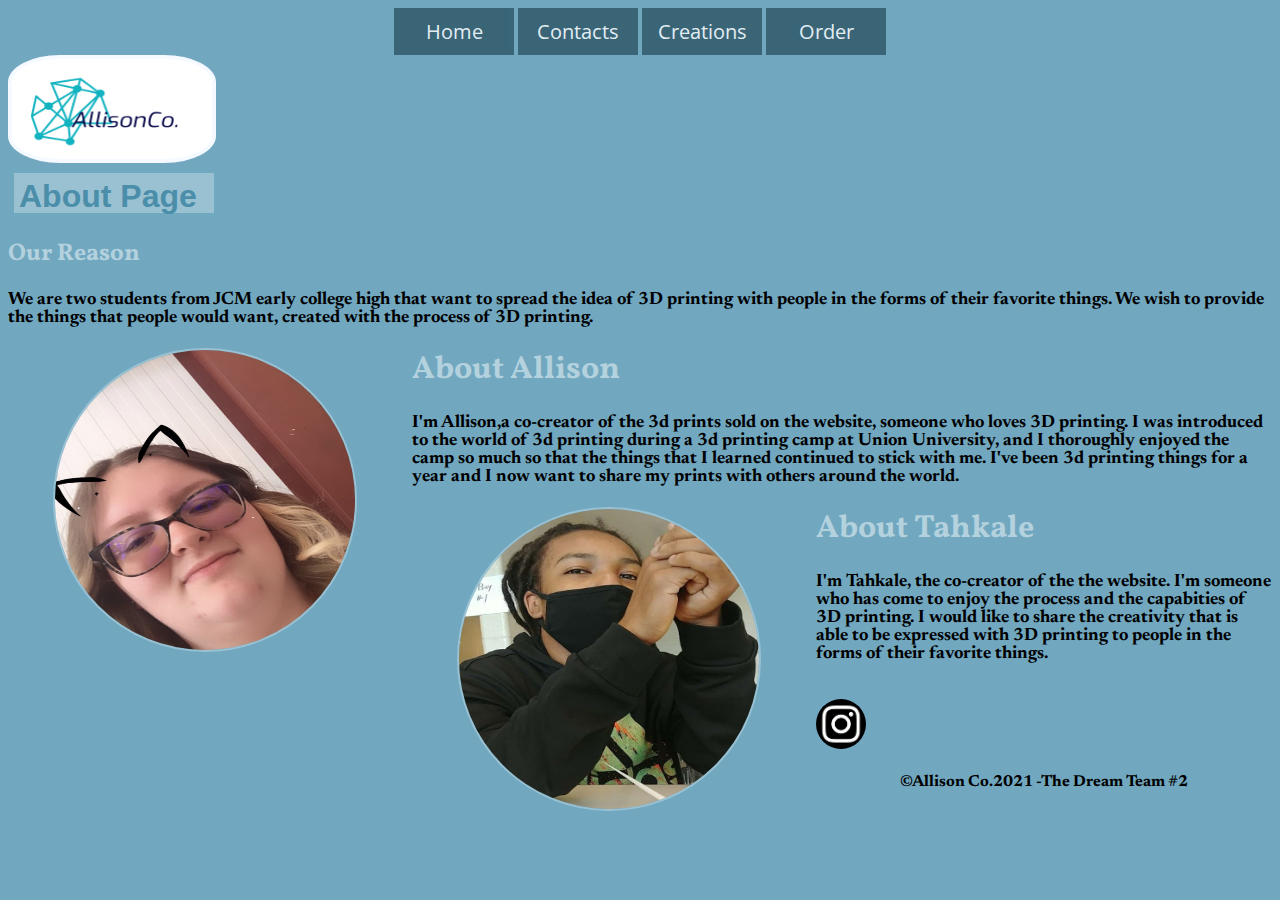
<file: project (1)/HtmlF/about.html>
<!DOCTYPE html>
<html>
  <head>
       <title>AllisonCo.About</title>
   <link rel="stylesheet" href="../CssF/about.css">
    <link rel="preconnect" href="https://fonts.googleapis.com">
<link rel="preconnect" href="https://fonts.gstatic.com" crossorigin>
<link href="https://fonts.googleapis.com/css2?family=Newsreader:wght@300&family=Vollkorn&display=swap" rel="stylesheet">
    <link rel="preconnect" href="https://fonts.googleapis.com">
    <link rel="preconnect" href="https://fonts.gstatic.com" crossorigin>
    <link href="https://fonts.googleapis.com/css2?family=Mandali&display=swap" rel="stylesheet">
    <link rel="preconnect" href="https://fonts.googleapis.com">
    <link rel="preconnect" href="https://fonts.gstatic.com" crossorigin>
    <link href="https://fonts.googleapis.com/css2?family=Open+Sans&display=swap" rel="stylesheet">
      </head>
            <body>
                      <header>
             <aside> 
              <nav class="Nav">
                   <ul>
                     <a class="bl" href="../index.html">Home</a>
                     <a class="bl" href="contacts.html">Contacts</a>
                     <a class="bl" href="creations.html">Creations</a>
                     <a class="bl" href="orders.html">Order</a>
                   </ul> 
                 </nav>
           </aside> 
                          <img src="../img/LogoIdea" class="logo" width="200" height="100">
      </header>    
            
              <h1 class="page-header">About Page</h1>
              <div class="ms">
                    <h2>Our Reason</h2>
                    <article>
                      <p class="Me">We are two students from JCM early college high that want to spread the idea of 3D printing with people in the forms of their favorite things. We wish to provide the things that people would want, created with the process of 3D printing.
                      
                    </article>
                </div>
              <!-- Allison -->
              <section class="Allison-About">
                   <img src="../img/Allison" width="300" height="300" class="A-pic">
                <div class="Bottom-card">
                      <h1 class="About-A">About Allison</h1>
                    
                      <p class="Me">
                        I'm Allison,a co-creator of the 3d prints sold on the website, someone who loves 3D printing. I was introduced to the world of 3d printing during a 3d printing camp at Union University, and I thoroughly enjoyed the camp so much so that the things that I learned continued to stick with me. I've been 3d printing things for a year and I now want to share my prints with others around the world.  
                      </p>
                </div>
               </section>
                <!-- /Allison -->
                <!-- Tahkale -->
              <section class="Tk-About">
                <img src="../img/Tk" width="300" height="300" class="A-pic">
                <div class="Bottom-card">
                      <h1 class="About-A">About Tahkale</h1>
                      <p class="Co-creator">I'm Tahkale, the co-creator of the the website. I'm someone who has come to enjoy the process and the capabities of 3D printing. I would like to share the creativity that is able to be expressed with 3D printing to people in the forms of their favorite things.</p>
                 </div>
              </section>
               <!-- /Tahkale -->
         <footer>
           <br>
              <a class="social-media" href="https://instagram.com/allison_3dprinting?utm_medium=copy_link" target="_blank">
       <img src="../img/instagram" width=50 height=50 class="instagram">
       </a>
              <h4 class="copyright"><span>&copy;</span>Allison Co.2021 -The Dream Team #2</h4>
      </footer>
      </body>
 </html>
</file>
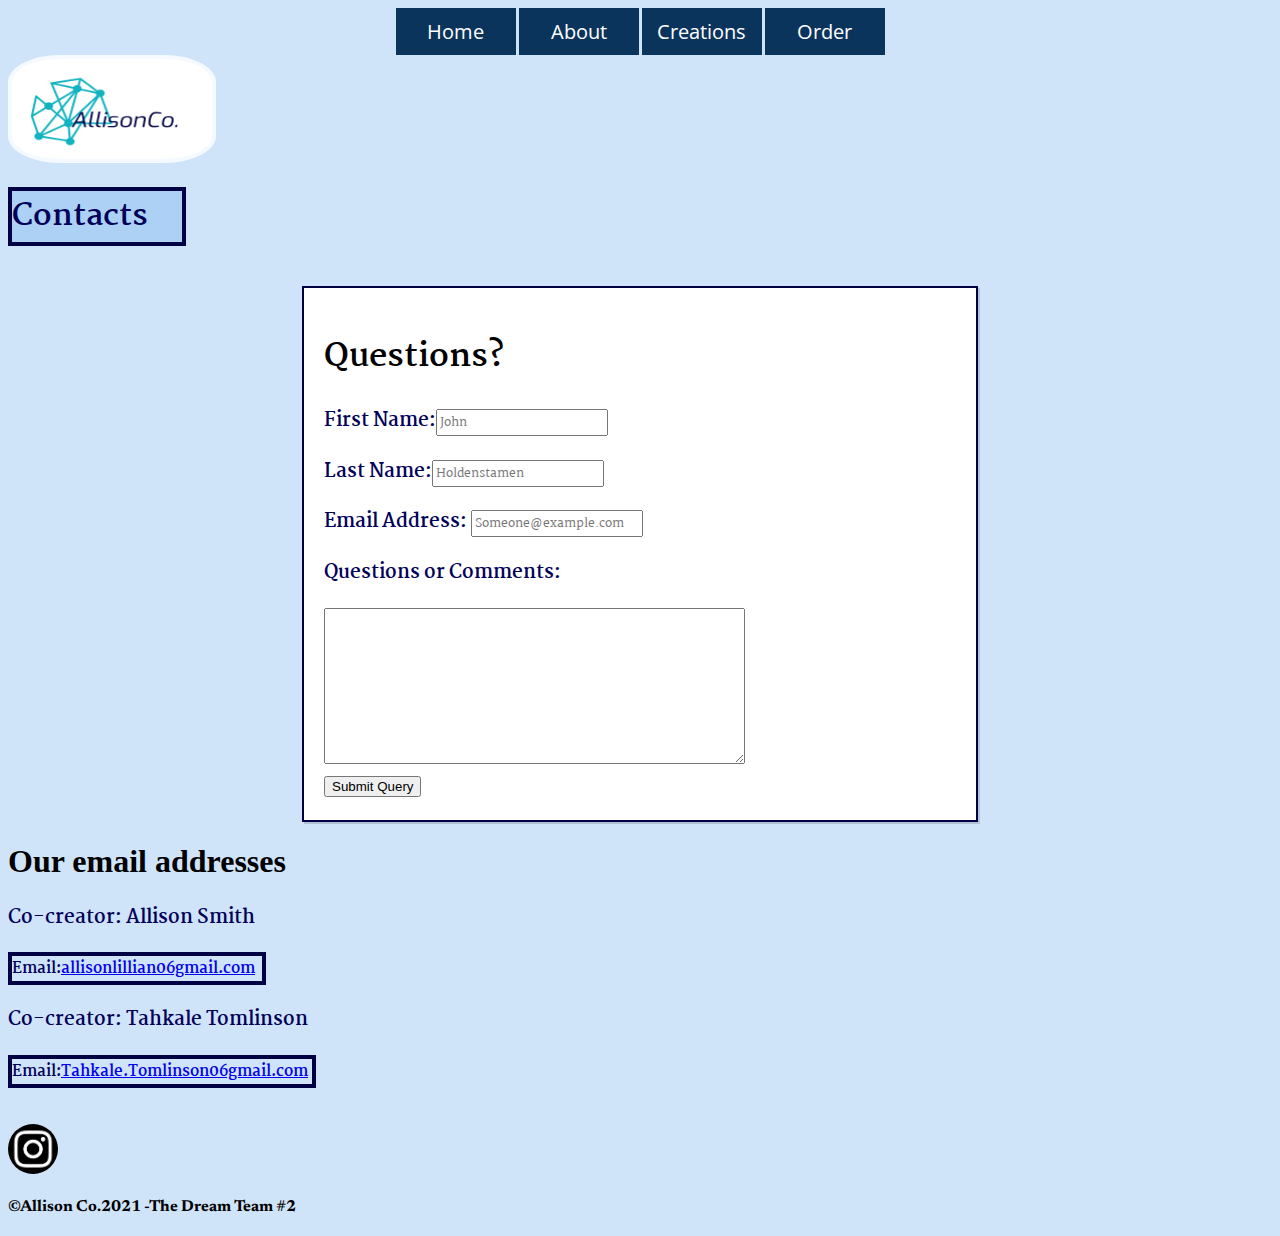
<file: project (1)/HtmlF/contacts.html>
<!DOCTYPE html>
<html>
  <head>
    <title>AllisonCo.Contact</title>
     <!-- Fonts -->
    <link rel="stylesheet" href="../CssF/contacts.css">   
    <link rel="preconnect" href="https://fonts.googleapis.com">
<link rel="preconnect" href="https://fonts.gstatic.com" crossorigin>
<link href="https://fonts.googleapis.com/css2?family=Newsreader:wght@300&display=swap" rel="stylesheet">
    <link rel="preconnect" href="https://fonts.googleapis.com">
    <link rel="preconnect" href="https://fonts.gstatic.com" crossorigin>
    <link href="https://fonts.googleapis.com/css2?family=Mandali&display=swap" rel="stylesheet">
    <link rel="preconnect" href="https://fonts.googleapis.com">
    <link rel="preconnect" href="https://fonts.gstatic.com" crossorigin>
    <link href="https://fonts.googleapis.com/css2?family=Open+Sans&display=swap" rel="stylesheet">
    <link href="https://fonts.googleapis.com/css2?family=Martel:wght@300;700&display=swap" rel="stylesheet">
     <!-- Fonts -->
  </head>
        <body>
          
           <header>
             <aside> 
                 <nav class="Nav">
                   <ul>
                       <a class="bl" href="../index.html">Home</a>
                     <a class="bl" href="about.html">About</a>
                     <a class="bl" href="creations.html">Creations</a>
                    <a class="bl" href="orders.html">Order</a>
                   </ul> 
                 </nav>
           </aside> 
             <img src="../img/LogoIdea" class="logo" width="200" height="100">
      </header>
                <h1 class="header">Contacts</h1>
          <!-- Contact form -->
          <section class="OS">
      <div class="OS-text">
        <form>
            <h1 class="form">Questions?</h1>
            <h3>First Name:<input type="text" id="name" name="user_name" placeholder="John"> </h3>
             <h3> Last Name:<input type="text" placeholder="Holdenstamen" id="name" name="user_name"></h3>
            <h3>Email Address: <input type="emails" placeholder="Someone@example.com" id="email" name="user_email"></h3>
            <label for="Questions"><h3>Questions or Comments:</h3></label>
        <textarea id="Questions" rows="10" cols="50"></textarea><br>
      <button type="submit">Submit Query</button>
          </form>
        </div>
            </section>
             <!-- /Contact form -->
           <!-- Emails -->
          <div class="contacts">
          <section class="creator-a">
                    <h1>Our email addresses</h1>
                      <h3>Co-creator: Allison Smith</h3>
                    <ul>
                  <li>Email:<a href="mailto:allisonlillian06gmail.com">allisonlillian06gmail.com</a></li>
                    </ul>
          </section>
          <section class="creator-t">
                      <h3> Co-creator: Tahkale Tomlinson</h3>
                      <ul>
                     <li class="email2">Email:<a href="mailto:Tahkale.Tomlinson06gmail.com">Tahkale.Tomlinson06gmail.com</a></li>
                      </ul>
      </section>
            </div>
           <!-- /Emails -->
          <br>
          <br>
          
      
            <footer>
                    <a class="social-media" href="https://instagram.com/allison_3dprinting?utm_medium=copy_link" target="_blank">
       <img src="../img/instagram" width=50 height=50 class="instagram">
       </a>
              <h4 class="copyright"><span>&copy;</span>Allison Co.2021 -The Dream Team #2</h4>
      </footer>
  </body>
</html>
</file>
<file: project (1)/CssF/about.css>
h1, h2{
color: #b4d1de;
  font-family: 'Vollkorn', serif;
}
.page-header{
  color: #4b8eaa;
background-color: #99c1d2;
  border: 4px solid #70a8c0;
    text-align:left top;
  width: 190px;
  height: 30px;
  padding: 5px;
  margin: 2px; 
   font-family: sans-serif;
}

.Co-creator, .Me{
text-align: left;
  font-size: 18px; 
  font-weight: bold;
font-family: 'Newsreader', serif;
}
.Nav{
 text-align: center;
display: inline;
}
ul{
  list-style-type: none;
margin:0; 
  padding: 0;
    font-family: 'Open Sans', sans-serif;
}
.bl:hover{
background-color: #bcd4eb;
    transform: scale(1.09);
  border:1.5px #bcd4eb solid;
  border-bottom-color:#71a3d4;
  border-right-color:#71a3d4;
  box-shadow:1.5px 1.5px 1.5px #acc9e6;
}
.bl{ 
  display: inline-block;
background-color: #2d5566;
  opacity: 80%;
    color: white;
  margin:; 
  padding: 10px;
  text-decoration: none; 
  font-size: 20px; 
width: 100px;
}
body{
background-color: #71a8c0;
  opacity: ;
}
.media{
text-align:center;
  color: #e3bcd1;
  border: 5px solid #c678a2;
  background-color:ghostwhite;
  position:sticky;
  border-radius:10px;
  margin-left: 50%;
  margin-right: 50%;
}
.text{
float: left;
  margin: 5px;
}
.logo{
  position:relative;
  border:4px solid #f4faff;
  background-color:white;
  border-radius:25%;
}
.A-pic {
  border-radius:90%;
  border:2px solid #99c1d2;
  position:relative;
  left:45px;
  }

.media{
text-align:center;
  color:orange;
  border: 5px solid lightblue;
  background-color:ghostwhite;
  position:sticky;
  border-radius:10px;
  margin-left: 50%;
  margin-right: 50%;
}

.instagram{
border-radius:50%;  
}
.instagram:hover{
transition: 0.70s;
  -webkit-transition: 0.70s;
  -moz-transition: 0.70s;
  -ms-transition: 0.70s;
  -o-transition: 0.70s;
  transform:scale(1.05);
}

.copyright{
font-family: 'Newsreader', serif;
  text-align: center;
}

@media screen and (max-width: 1000px){
  .OS{
    width:90%;
    height:90%;
  }
  .bl{
    display:block;
    width:100%;
    height:50px;
  }
  .logo{
    position:relative;
    bottom:50px;
    right:10px;
  }
  .Allison-About, .Tk-About{
  background-color:white;
  width:400px;
  height:550px;
  position:relative;
  left:0px;
    border:2px solid gray;
    border-radius:10%;
}
  .Tk-About{
  top: 60px;
  }
  .Me, .Co-creator{
background-color:;
  padding:10px;
  border-radius:20%;
   border-top-color:lightgray ;
}
   .Bottom-card{
    background-color:lightblue;
      border-bottom-left-radius:10%;
      border-bottom-right-radius:10%;
    padding-bottom:15px;
  }
  .About-A{
  text-align:center;
  border:1px solid blue;
    color:blue; 
}
  footer{
  margin-top: 40px;
  }
}
@media screen and (min-width: 1000px){
.A-pic{
  float: left;
    margin-right: 100px;
  }
}
</file>
<file: project (1)/CssF/contacts.css>
.Nav{
  text-align: center;
display: inline;
  transition: transform .2s; 
}
ul{
  list-style-type: none;
margin:0; 
  padding: 0;
  font-family: 'Open Sans', sans-serif;
  font-size: 10px;
}
.bl:hover{
background-color: #bcd4eb;
    transform: scale(1.09);
  border:1.5px #bcd4eb solid;
  border-bottom-color:#71a3d4;
  border-right-color:#71a3d4;
  box-shadow:1.5px 1.5px 1.5px #acc9e6;
}
.bl{ 
  display: inline-block;
background-color: #0b345d;
    color: white;
  margin:; 
  padding: 10px;
  text-decoration: none; 
  font-size: 20px; 
width: 100px;
}

.OS{
    margin: auto;
    background-color:white;
    box-shadow: 2px 2px 0 rgba(0,0,0,.15);
    width:50%;
    border:2px solid #000045;
  padding:20px 20px 20px 20px;
  margin-top:40px;
  height:80%;
   font-family: 'Martel', 'Open Sans', sans-serif;
  }
li{
font-size: 15px;
border: 4px solid #000045;
  width: 250px;
  font-weight: bold;
}
.email2{
width: 300px;
}
body{
background-color: #d0e4f9;
  
}
.header, h3, li{
color: #000059;
  font-family: 'Martel', serif;
  font-weight: bold;
}
.header{
background-color: #acd1f5;
border: 4px solid #000045; 
width: 170px;
  font-size: 30px;
}

.instagram{
border-radius:50%;  
}
.instagram:hover{
transition: 0.70s;
  -webkit-transition: 0.70s;
  -moz-transition: 0.70s;
  -ms-transition: 0.70s;
  -o-transition: 0.70s;
  transform:scale(1.05);
}

.logo{
border:4px solid #f4faff;
  background-color:white;
  border-radius:25%;
}

.copyright{
font-family: 'Newsreader', serif;
}
#name, #email{
font-family: 'Martel', serif;
  font-size: 12px;
}
@media screen and (max-width: 1000px){
  .OS{
    width:90%;
    height:90%;
  }
  .bl{
    display:block;
    width:100%;
    height:50px;
  }
}
</file>
